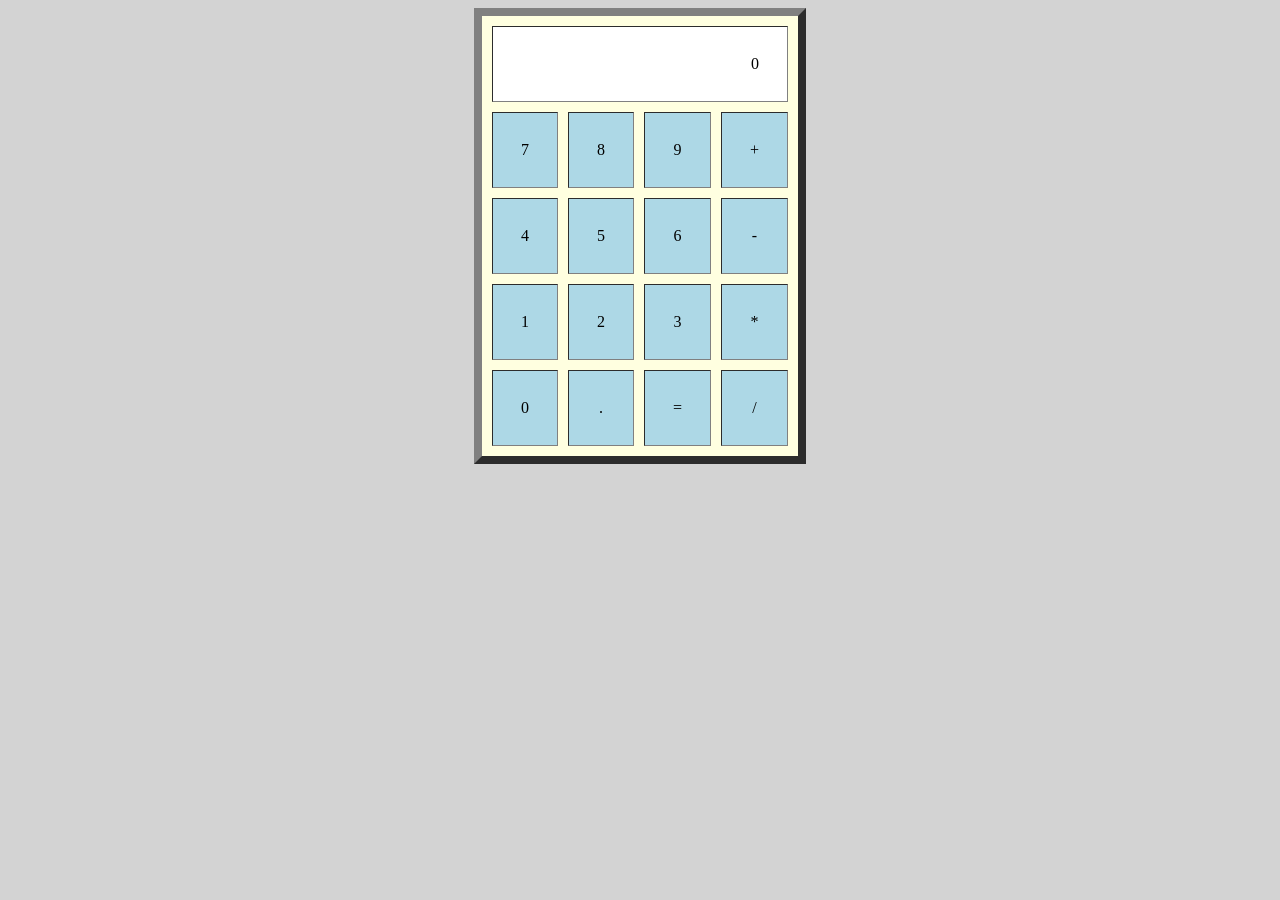
<file: cal.html>
<!DOCTYPE html>
<html>
<head>
    <title>My Calculator</title>
</head>

<body bgcolor="lightgrey">

<center>

    <table border="8" cellpadding="28"
           cellspacing="10" bgcolor="lightyellow"
           width="300">

        <tr>
            <td colspan="4" align="right"
                bgcolor="white">
                0
            </td>
        </tr>

        <tr align="center" bgcolor="lightblue">
            <td>7</td>
            <td>8</td>
            <td>9</td>
            <td>+</td>
        </tr>

        <tr align="center" bgcolor="lightblue">
            <td>4</td>
            <td>5</td>
            <td>6</td>
            <td>-</td>
        </tr>

        <tr align="center" bgcolor="lightblue">
            <td>1</td>
            <td>2</td>
            <td>3</td>
            <td>*</td>
        </tr>

        <tr align="center" bgcolor="lightblue">
            <td>0</td>
            <td>.</td>
            <td>=</td>
            <td>/</td>
        </tr>

    </table>
</center>
</body>
</html>
</file>
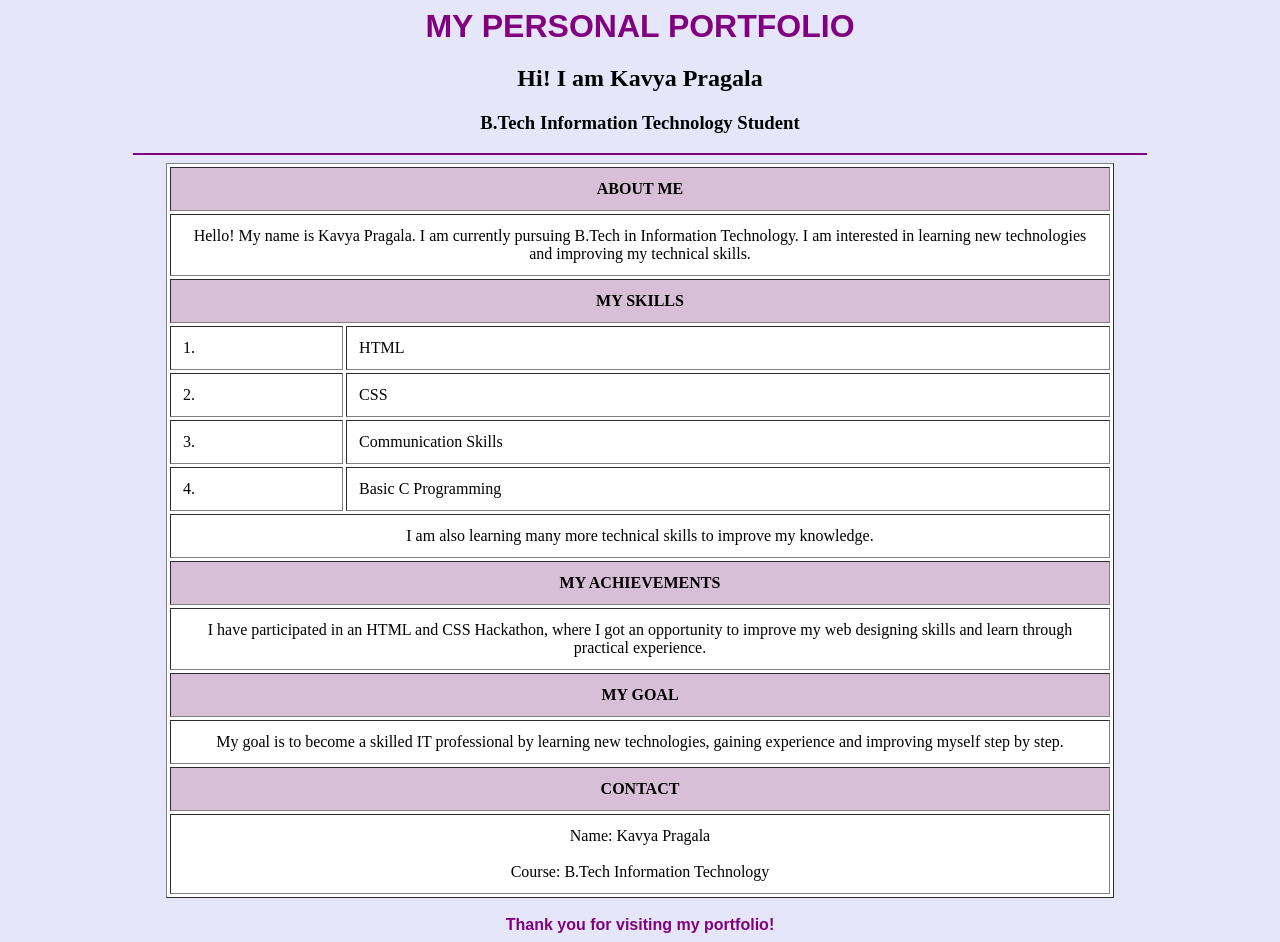
<file: portfolio.html>
<!DOCTYPE html>
<html>
<head>
    <title>Kavya's Portfolio</title>
</head>

<body bgcolor="lavender">

<center>
    <font face="Arial" color="purple" size="6">
        <b>MY PERSONAL PORTFOLIO</b>
    </font>

    <h2>Hi! I am Kavya Pragala</h2>
    <h3>B.Tech Information Technology Student</h3>

    <hr width="80%" color="purple">

    <table border="1" cellpadding="12"
           cellspacing="3" width="75%"
           bgcolor="white">

        <tr bgcolor="thistle">
            <th colspan="2">
                ABOUT ME
            </th>
        </tr>

        <tr>
            <td colspan="2" align="center">
                Hello! My name is Kavya Pragala.
                I am currently pursuing B.Tech in
                Information Technology. I am interested
                in learning new technologies and
                improving my technical skills.
            </td>
        </tr>

        <tr bgcolor="thistle">
            <th colspan="2">MY SKILLS</th>
        </tr>

        <tr>
            <td>1.</td>
            <td>HTML</td>
        </tr>

        <tr>
            <td>2.</td>
            <td>CSS</td>
        </tr>

        <tr>
            <td>3.</td>
            <td>Communication Skills</td>
        </tr>

        <tr>
            <td>4.</td>
            <td>Basic C Programming</td>
        </tr>

        <tr>
            <td colspan="2" align="center">
                I am also learning many more
                technical skills to improve my knowledge.
            </td>
        </tr>

        <tr bgcolor="thistle">
            <th colspan="2">MY ACHIEVEMENTS</th>
        </tr>

        <tr>
            <td colspan="2" align="center">
                I have participated in an HTML and CSS
                Hackathon, where I got an opportunity
                to improve my web designing skills
                and learn through practical experience.
            </td>
        </tr>

        <tr bgcolor="thistle">
            <th colspan="2">MY GOAL</th>
        </tr>

        <tr>
            <td colspan="2" align="center">
                My goal is to become a skilled IT
                professional by learning new technologies,
                gaining experience and improving myself
                step by step.
            </td>
        </tr>

        <tr bgcolor="thistle">
            <th colspan="2">CONTACT</th>
        </tr>

        <tr>
            <td colspan="2" align="center">
                Name: Kavya Pragala
                <br><br>
                Course: B.Tech Information Technology
            </td>
        </tr>

    </table>

    <br>

    <font face="Arial" color="purple" size="3">
        <b>Thank you for visiting my portfolio!</b>
    </font>

</center>

</body>
</html>
</file>
